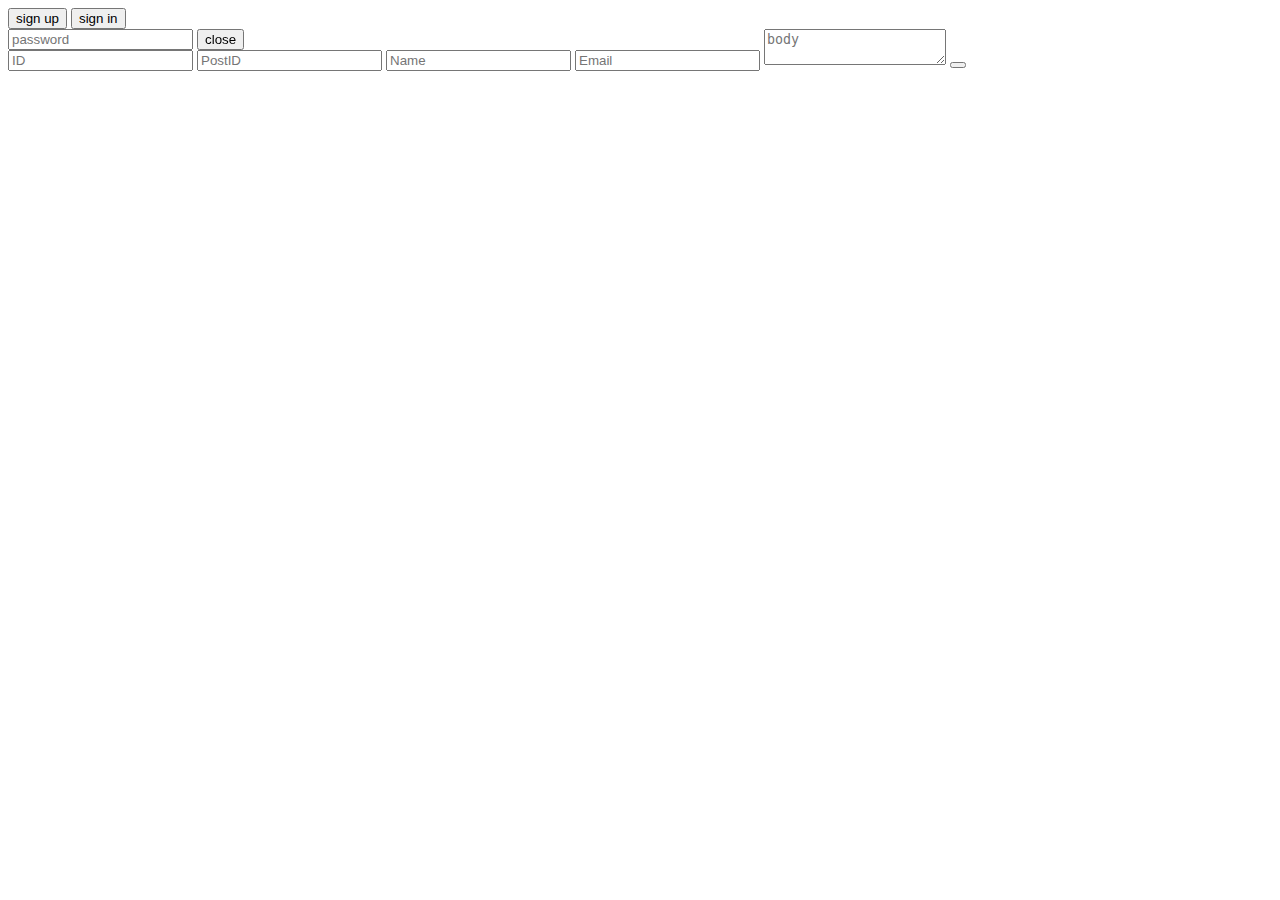
<file: index.html>
<!DOCTYPE html>
<html lang="en">
<head>
    <meta charset="UTF-8">
    <meta http-equiv="X-UA-Compatible" content="IE=edge">
    <meta name="viewport" content="width=device-width, initial-scale=1.0">
    <link rel="stylesheet" href="style.css">
    <title>Document</title>
</head>
<body>
    <header>
        <button>
            sign up
        </button>
        <button id="signIn">
            sign in
        </button>
    </header>
    <div id="modal">
       <form>
           <input type="text" placeholder="password">
           <button id="close">
               close
           </button>
       </form>
           
    </div>
    <div id ="usercards">
    </div>
    <form action="" id="input-form">
        <input placeholder="ID" id="inputId" type="text">
        <input placeholder="PostID" id="inputPostId" type="text">
        <input placeholder="Name" id="inputName" type="text">
        <input placeholder="Email" id="inputEmail" type="text">
        <textarea placeholder="body" id="inputBody" name="body"></textarea>
        <button type="submit" for="inputId inputPostId inputName inputEmail inputBody"></button>
    </form>
    <script>
        const modal = document.getElementById("modal")
        const close = document.getElementById("close")
  
        const signIn = document.getElementById("signIn")
        signIn.addEventListener("click", () => {
            modal.style.display = "block",
               });
        close.addEventListener("click", () => {
            modal.style.display = "none",
});

        cards = [
                {
                    postId: 1,
                    id: 1,
                    name: "id labore ex et quam laborum",
                    email: "Eliseo@gardner.biz",
                    body: "laudantium enim quasi est quidem magnam voluptate ipsam eos\ntempora quo necessitatibus\ndolor quam autem quasi\nreiciendis et nam sapiente accusantium"
                },
                {
                    postId: 1,
                    id: 2,
                    name: "quo vero reiciendis velit similique earum",
                    email: "Jayne_Kuhic@sydney.com",
                    body: "est natus enim nihil est dolore omnis voluptatem numquam\net omnis occaecati quod ullam at\nvoluptatem error expedita pariatur\nnihil sint nostrum voluptatem reiciendis et"
                },
                {
                    postId: 1,
                    id: 3,
                    name: "odio adipisci rerum aut animi",
                    email: "Nikita@garfield.biz",
                    body: "quia molestiae reprehenderit quasi aspernatur\naut expedita occaecati aliquam eveniet laudantium\nomnis quibusdam delectus saepe quia accusamus maiores nam est\ncum et ducimus et vero voluptates excepturi deleniti ratione"
                },
                {
                    postId: 1,
                    id: 4,
                    name: "alias odio sit",
                    email: "Lew@alysha.tv",
                    body: "non et atque\noccaecati deserunt quas accusantium unde odit nobis qui voluptatem\nquia voluptas consequuntur itaque dolor\net qui rerum deleniti ut occaecati"
                },
                {
                    postId: 1,
                    id: 5,
                    name: "vero eaque aliquid doloribus et culpa",
                    email: "Hayden@althea.biz",
                    body: "harum non quasi et ratione\ntempore iure ex voluptates in ratione\nharum architecto fugit inventore cupiditate\nvoluptates magni quo et"
                }
            ]
            const userCards = document.getElementById('usercards')
            for (let i = 0; i < cards.length; i++) {
                const userCard = document.createElement('div')
                userCard.classList.add('user-card')

                const id = document.createElement('h2')
                id.textContent = `my id is ${cards[i].id}`
                userCard.appendChild(id)

                const name = document.createElement('h3')
                name.textContent = `my name is ${cards[i].name}`
                userCard.appendChild(name)

                const email = document.createElement('p')
                email.textContent = cards[i].email
                userCard.appendChild(email)

                const aboutMe = document.createElement('p')
                aboutMe.textContent = cards[i].body
                userCard.appendChild(aboutMe)
                const removeButton = document.createElement('button')
                    removeButton.addEventListener('click', () => {
                        userCard.remove();
                        removeButton.remove();
                    });
                userCard.appendChild(removeButton)
                removeButton.style.width = "20px",
                removeButton.style.height = "15px",

                userCards.appendChild(userCard)
            }
    </script>
</body>
</html>
</file>
<file: style.css>
#usercards{
  display: flex;
  flex-direction:row;
  flex-wrap: nowrap;
  gap: 40px ;              
}
.user-card{
  background-color: red;
  width: 200px;
}
#modal{
position:fixed;
  width:100%;
height:100%;
}
</file>
